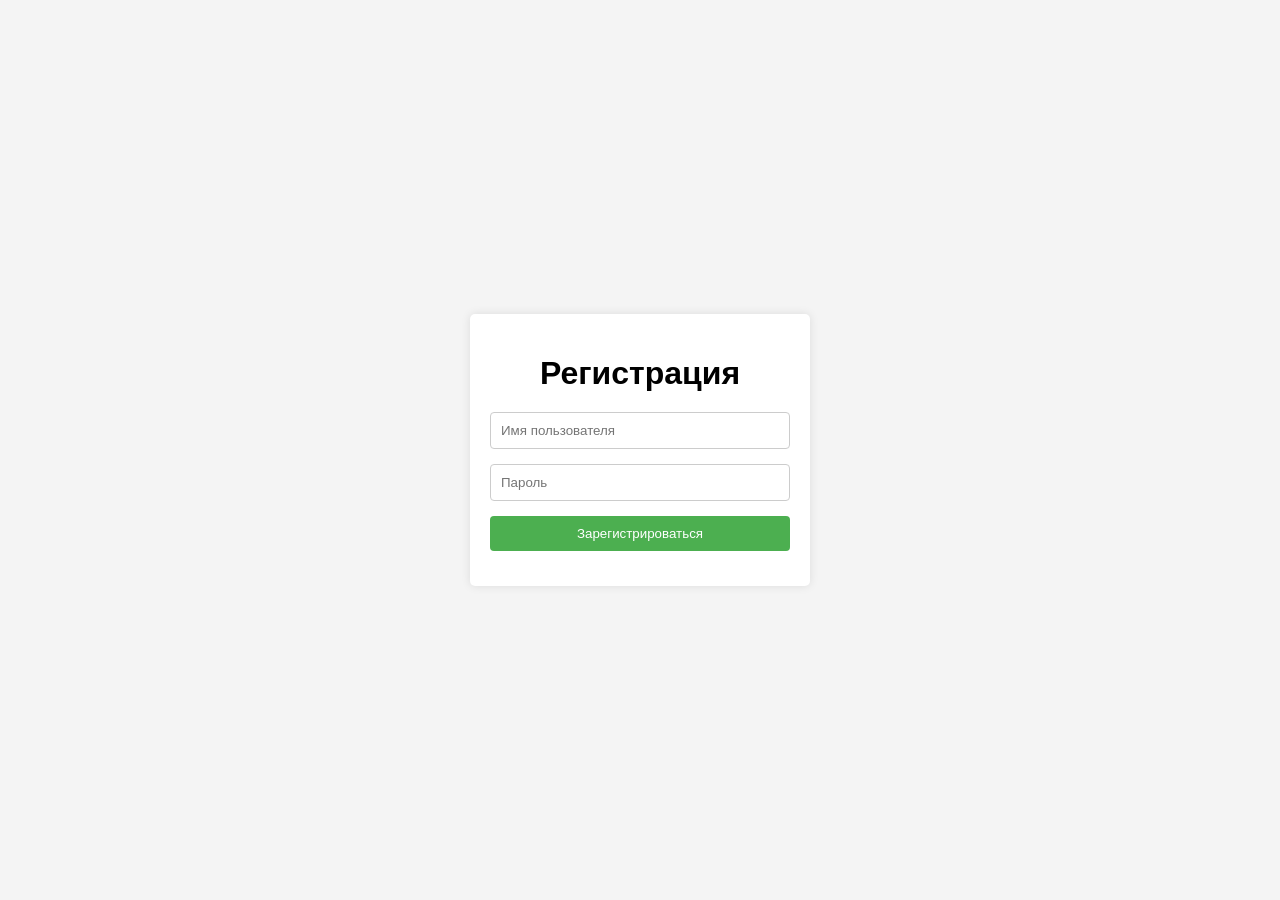
<file: index.html>
<!DOCTYPE html>
<html lang="en">
<head>
    <meta charset="UTF-8">
    <meta name="viewport" content="width=device-width, initial-scale=1.0">
    <title>Регистрация и Вход</title> 
    <link rel="stylesheet" href="style.css"> 
</head>
<body>
    <div class="container">
        <h1 class="h1">Регистрация</h2>
        <form id="registrationForm">
            <input type="text" id="regUsername" placeholder="Имя пользователя" required>
            <input type="password" id="regPassword" placeholder="Пароль" required>
            <input type="submit" value="Зарегистрироваться">
        </form>
    </div>
    <script src="index.js"></script>
    
</body>
</html>
</file>
<file: style.css>
body {
    font-family: Arial, sans-serif;
    background-color: #f4f4f4;
    margin: 0;
    padding: 0;
    display: flex;
    justify-content: center;
    align-items: center;
    height: 100vh;
}

.container {
    width: 300px;
    padding: 20px;
    border-radius: 5px;
    background-color: #fff;
    box-shadow: 0px 0px 10px rgba(0, 0, 0, 0.1);
    text-align: center;
}

h1, h2 {
    text-align: center;
    margin-bottom: 20px;
}

form {
    display: flex;
    flex-direction: column;
}

input[type="text"],
input[type="password"],
input[type="submit"] {
    padding: 10px;
    margin-bottom: 15px;
    border: 1px solid #ccc;
    border-radius: 4px;
    box-sizing: border-box;
}

input[type="submit"] {
    background-color: #4CAF50;
    color: white;
    border: none;
    cursor: pointer;
    transition: background-color 0.3s;
}

input[type="submit"]:hover {
    background-color: #45a049;
}
</file>
